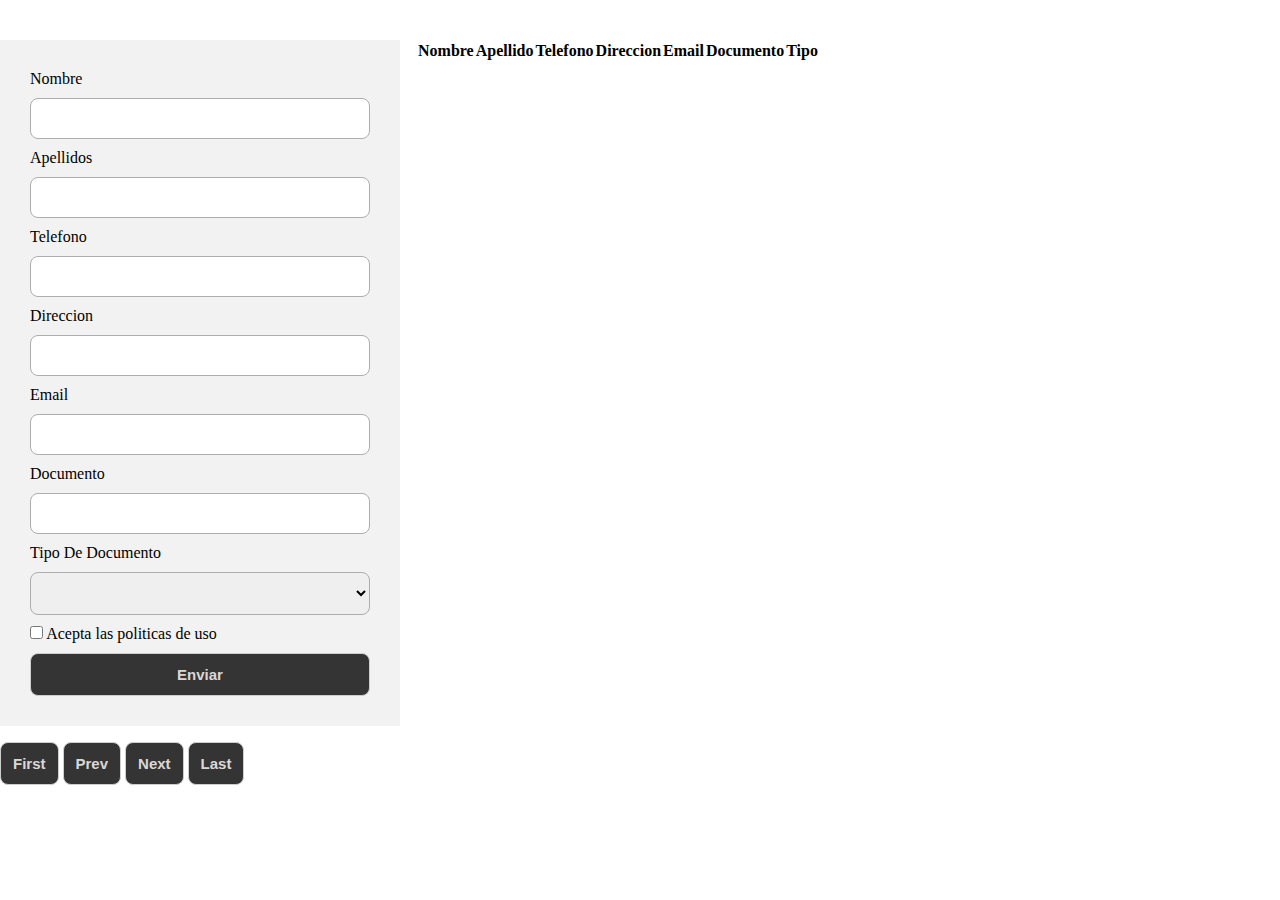
<file: index.html>
<!DOCTYPE html>
<html lang="en">
<head>
    <meta charset="UTF-8">
    <meta name="viewport" content="width=device-width, initial-scale=1.0">
    <title>CRUD</title>
    <link rel="stylesheet" href="styles.css">
</head>
<body>
    <div class="container layout mt-40 mb-40">
    <form class="form" novalidate>
        <input type="hidden" id="user">
        <div class="form__group">
            <label for="Nombre">Nombre</label>
            <input  id="nombre" autocomplete="off" required> 
        </div>
        <div class="form__group">
            <label for="Apellidos">Apellidos</label>
            <input  id="apellidos" autocomplete="off" required>
        </div>
        <label for="telefono">Telefono</label>
        <input type="number" id="telefono" autocomplete="off" required>
        
        <label for="direccion">Direccion</label>
        <input type="text" id="direccion" autocomplete="off" required>

        <label for="email">Email</label>
        <input type="text" id="email" autocomplete="off" required>

        <label for="documento">Documento</label>
        <input type="text" id="documento" autocomplete="off" required>

        <label for="tipo-documento">Tipo De Documento</label>
        <select name="tipo" id="tipo" required></select>

        <div>
            <input type="checkbox" id="politicas">   
            <label for="politicas">
                Acepta las politicas de uso
            </label>
        </div>
        
        <button type="summit" id="boton">Enviar</button>
        
    </form>
    <div class="table">
        <table>
            <thead>
                <th>Nombre</th>
                <th>Apellido</th>
                <th>Telefono</th>
                <th>Direccion</th>
                <th>Email</th>
                <th>Documento</th>
                <th>Tipo</th>
            </thead>
                <tbody></tbody>
        </table>
    </div>
    <nav class="navigation">
        <button class="first">First</button>
        <button class="prev">Prev</button>
        <button class="next">Next</button>
        <button class="last">Last</button>
    </nav>
</div>
<template id="tpUsers">
    <tr id="trUsers">
        <td class="nombre"></td>
        <td class="apellido"></td>
        <td class="telefono"></td>
        <td class="direccion"></td>
        <td class="email"></td>
        <td class="documento"></td>
        <td class="tipo"></td>
        <td>
            <div>
                <button class="modificar">modificar</button>
                <button class="eliminar">eliminar</button>
            </div>  
        </td>
    </tr>
</template>
    <script src="app.js" type="module"></script>
</body>
</html>
</file>
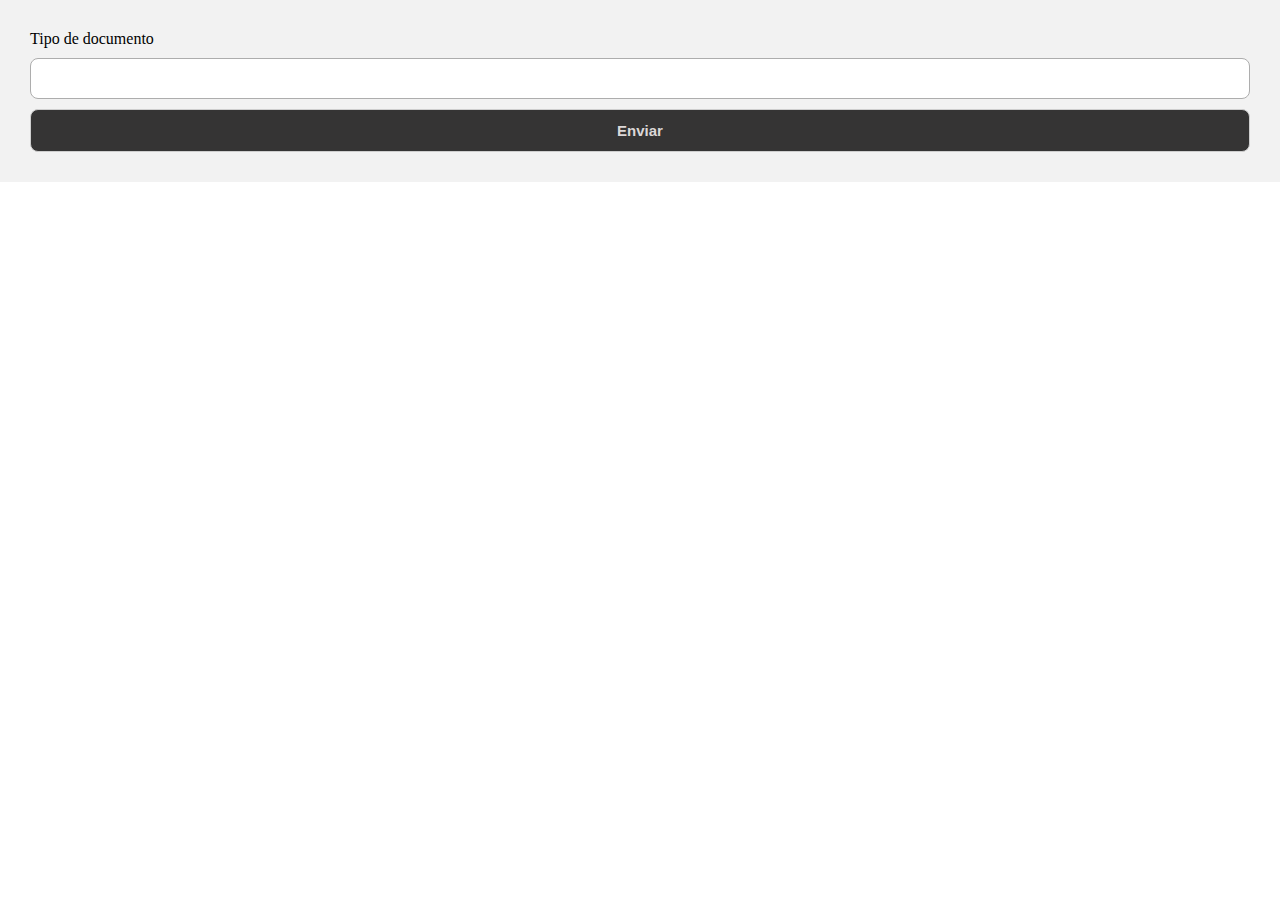
<file: documento.html>
<!DOCTYPE html>
<html lang="en">
<head>
    <meta charset="UTF-8">
    <meta name="viewport" content="width=device-width, initial-scale=1.0">
    <title>Documentos</title>
    <link rel="stylesheet" href="styles.css">
</head>
<body>
    <form class="form" novalidate>
        <div class="form__group">
            <label for="nombre">Tipo de documento</label>
            <input type="text" id="nombre" autocomplete="off" required>
        </div>
        <button type="submit" id="boton">Enviar</button>
    </form>
    <script src="documento.js" type="module"></script>
</body>
</html>
</file>
<file: styles.css>
*{
    margin: 0;
    padding: 0;
}
.container{
    max-width: 1400px;
    margin: 0 auto;
}

.mt-40{
    margin-top: 40px;
}

.mb-40{
    margin-bottom: 40px;
}

/* .layout */

.layout{
    display: grid;
    grid-template-areas: "form table";
    grid-template-columns: 400px 1fr;
    gap: 1rem;
}

.form{

}

.table{
    
}

td{
    border: solid 1px gray;
    text-align: center;
    padding: 5px;   
}



form{
    background-color: #f2f2f2;
    padding: 30px;
    display: flex;
    flex-direction: column;
    gap: 10px;
}
.form__group{
    display: flex;
    flex-direction: column;
    gap: 10px;
}
input , select , button{
    padding: 12px;
    border: solid 1px #adadad;
    border-radius: 8px;
    outline: none;
}
button{
    font-weight: 600;
    font-size: 15px;
    padding: 12px;
    border: solid 1px #cecece;
    border-radius: 8px;
    background-color: rgb(53, 52, 52);
    color: #dbd7d7;
    cursor: pointer;
    transition: all 0.5s;
}
button:hover{
    background-color: rgb(184, 180, 180);
    color: #383737;
}
.error{
    border: solid 1px #e01919;
    transition: 0.3s;
}
.correcto{
    border: solid 1px #14ee14;
    transition: 0.3s;
}
</file>
